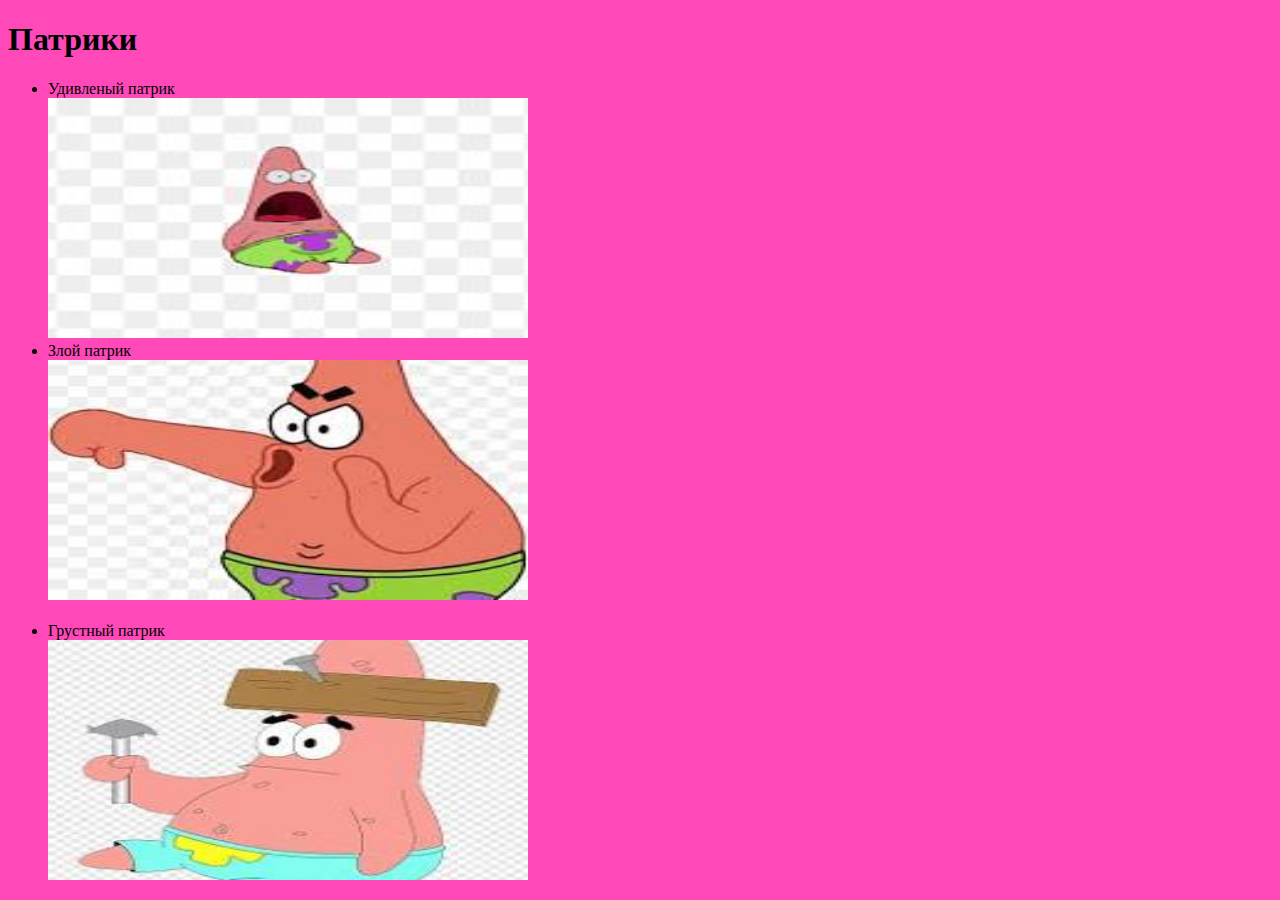
<file: qertyuiop/index2.html>
<!DOCTYPE html>
<head>
    <link rel="stylesheet" href="styles/style.css">   
</head>

<body></body>
    <h1>Патрики</h1>

<div></div>
<body></body>
</html>
<div></div>
<body></body>
</ul>
<ul>
    <li> Удивленый патрик</li>
    <img src="images/gfnhbr.jpg" width="480" height="240" alt="патрик">
  <br>
    <li>Злой патрик</li>
    <img src="images/злой.jpg" width="480" height="240" alt="патрик">
  <br>
  <br>
    <li>Грустный патрик</li>
    <img src="images/грустный.jpg" width="480" height="240" alt="патрик">
    <div></div>
    <body></body>
  </ul>
</file>
<file: qertyuiop/styles/style.css>
body {
    background-color: rgb(255, 73, 185);
}
</file>
